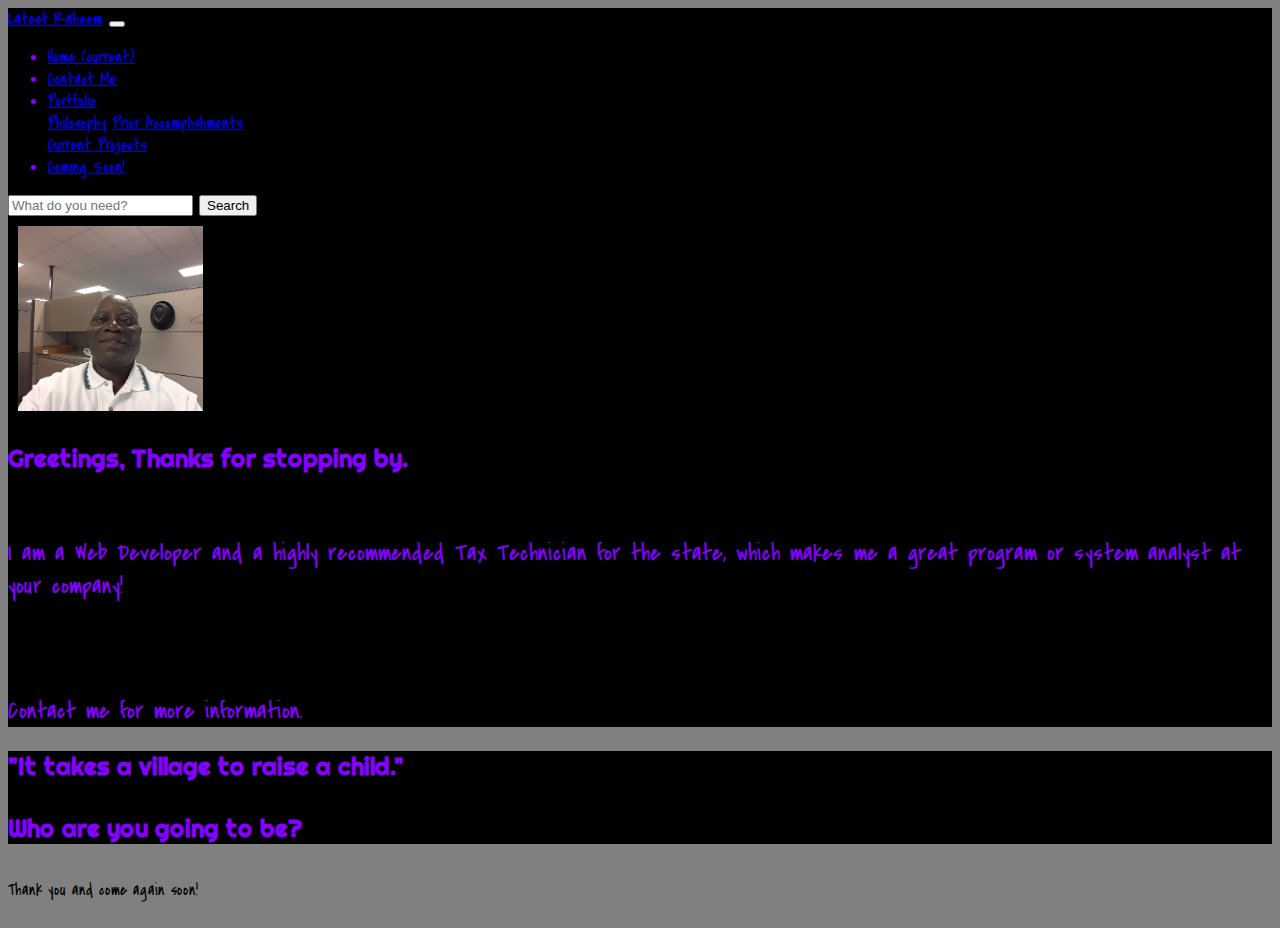
<file: index.html>
<!DOCTYPE html>

<html>

<!-- Meta Data -->



<head>

    <meta charset="utf-8" />

    <title>Greetings!</title>

    <meta name="viewport" content="width=device-width, initial-scale=1">

    <link rel="stylesheet" type="text/css" media="screen" href="style.css" />

    <link rel="stylesheet" href="https://stackpath.bootstrapcdn.com/bootstrap/4.1.1/css/bootstrap.min.css" integrity="sha384-WskhaSGFgHYWDcbwN70/dfYBj47jz9qbsMId/iRN3ewGhXQFZCSftd1LZCfmhktB" crossorigin="anonymous">

    <link href="https://fonts.googleapis.com/css?family=Covered+By+Your+Grace|Righteous|Yellowtail" rel="stylesheet">

    <script src="https://code.jquery.com/jquery-3.3.1.slim.min.js" integrity="sha384-q8i/X+965DzO0rT7abK41JStQIAqVgRVzpbzo5smXKp4YfRvH+8abtTE1Pi6jizo" crossorigin="anonymous"></script>

    <script src="https://cdnjs.cloudflare.com/ajax/libs/popper.js/1.14.3/umd/popper.min.js" integrity="sha384-ZMP7rVo3mIykV+2+9J3UJ46jBk0WLaUAdn689aCwoqbBJiSnjAK/l8WvCWPIPm49" crossorigin="anonymous"></script>

    <script src="https://stackpath.bootstrapcdn.com/bootstrap/4.1.1/js/bootstrap.min.js" integrity="sha384-smHYKdLADwkXOn1EmN1qk/HfnUcbVRZyYmZ4qpPea6sjB/pTJ0euyQp0Mk8ck+5T" crossorigin="anonymous"></script>

</head>

<!-- Content -->

<!-- First Container with Navbar -->



<body class="mainBody">

    <div class="container">

        <div class="row">

            <div class="col-xl-12">

                <nav class="navbar navbar-expand-lg navbar-dark bg-dark">

                    <a class="navbar-brand" href="index.html">Lateef Raheem</a>

                    <button class="navbar-toggler" type="button" data-toggle="collapse" data-target="#navbarSupportedContent" aria-controls="navbarSupportedContent" aria-expanded="false" aria-label="Toggle navigation">

                        <span class="navbar-toggler-icon"></span>

                    </button>



                    <div class="collapse navbar-collapse" id="navbarSupportedContent">

                        <ul class="navbar-nav mr-auto">

                            <li class="nav-item active">

                                <a class="nav-link" href="index.html">Home

                                    <span class="sr-only">(current)</span>

                                </a>

                            </li>

                            <li class="nav-item">

                                <a class="nav-link" href="contact.html">Contact Me</a>

                            </li>

                            <li class="nav-item dropdown">

                                <a class="nav-link dropdown-toggle" href="portfolio.html" id="navbarDropdown" role="button" data-toggle="dropdown" aria-haspopup="true" aria-expanded="false">

                                    Portfolio

                                </a>

                                <div class="dropdown-menu" aria-labelledby="navbarDropdown">

                                    <a class="dropdown-item" href="index.html">Philosophy</a>

                                    <a class="dropdown-item" href="portfolio.html">Prior Accomplishments</a>

                                    <div class="dropdown-divider"></div>

                                    <a class="dropdown-item" href="#">Current Projects</a>

                                </div>

                            </li>

                            <li class="nav-item">

                                <a class="nav-link disabled" href="#">Coming Soon!</a>

                            </li>

                        </ul>

                        <form class="form-inline my-2 my-lg-0">

                            <input class="form-control mr-sm-2" type="search" placeholder="What do you need?" aria-label="Search">

                            <button class="btn btn-outline-success my-2 my-sm-0" type="submit">Search</button>

                        </form>

                    </div>

                </nav>

            </div>



        </div>

    </div>

    <!-- Second Container for Main Content -->

    <div class="container">

        <div class="row">

            <div class="col-xl-12">


                <img class='main-image' src="./images/my_photo.jpg" alt="image of myself">

                <h1 class="MainH">Greetings, Thanks for stopping by.</h1>

                <br>

                <p>

                    I am a Web Developer and a highly recommended Tax Technician for the state, which makes me a great program or system analyst at your company!

                </p>
                    <br> <br> <p>Contact me for more information.</p>


            </div>

            <!-- <div class="col-xl-4">

                <h2 class="SecondaryH">What do you dream of?</h2> <br>

            </div> -->

        </div>

    </div>

    </div>

    </div>

    <!-- Last Container -->

    <div class="container">

        <div class="row">

            <h1 class="MainH">

                <div class="col-xl-12">"It takes a village to raise a child."



                    <br> <br> Who are you going to be?</div>

            </h1>

        </div>

    </div>

    <!-- Footer -->

    <div class="Footer">

        Thank you and come again soon!

    </div>

</body>



</html>
</file>
<file: style.css>
html,
.mainBody {
    background-color: #826D77;
    transition: background-color 300ms ease-in-out;
}
.main-image {
    height: 185px;
    margin: 10px;
}

@media (min-width: 500px) {
    html,
    .mainBody {
        background-color: black;
    }
}

@media (min-height: 500px) {
    html,
    .mainBody {
        background-color: gray;
    }
}

.mainBody {
    font-family: 'Covered By Your Grace', cursive;
}

.container {
    background-color: black;
    color: rgb(132, 0, 255);
    width: 100%;
}

#ContactForm {
    background-color: rgb(132, 0, 255);
    color: rgb(24, 37, 26);
    width: 100%;
}

.MainH {
    font-family: 'Righteous', cursive;
    font-size: 24px;
}

.SecondaryH {
    font-family: 'Yellowtail', cursive;
    font-size: 36px;
    margin: 33%;
}

p {
    font-family: 'Covered By Your Grace', cursive;
    font-size: 24px;
}

.Footer {
    
    width: 100%;
    height: 60px;
    /* Set the fixed height of the footer here */
    line-height: 60px;
    /* Vertically center the text there */
    background-color: grey;
}
</file>
